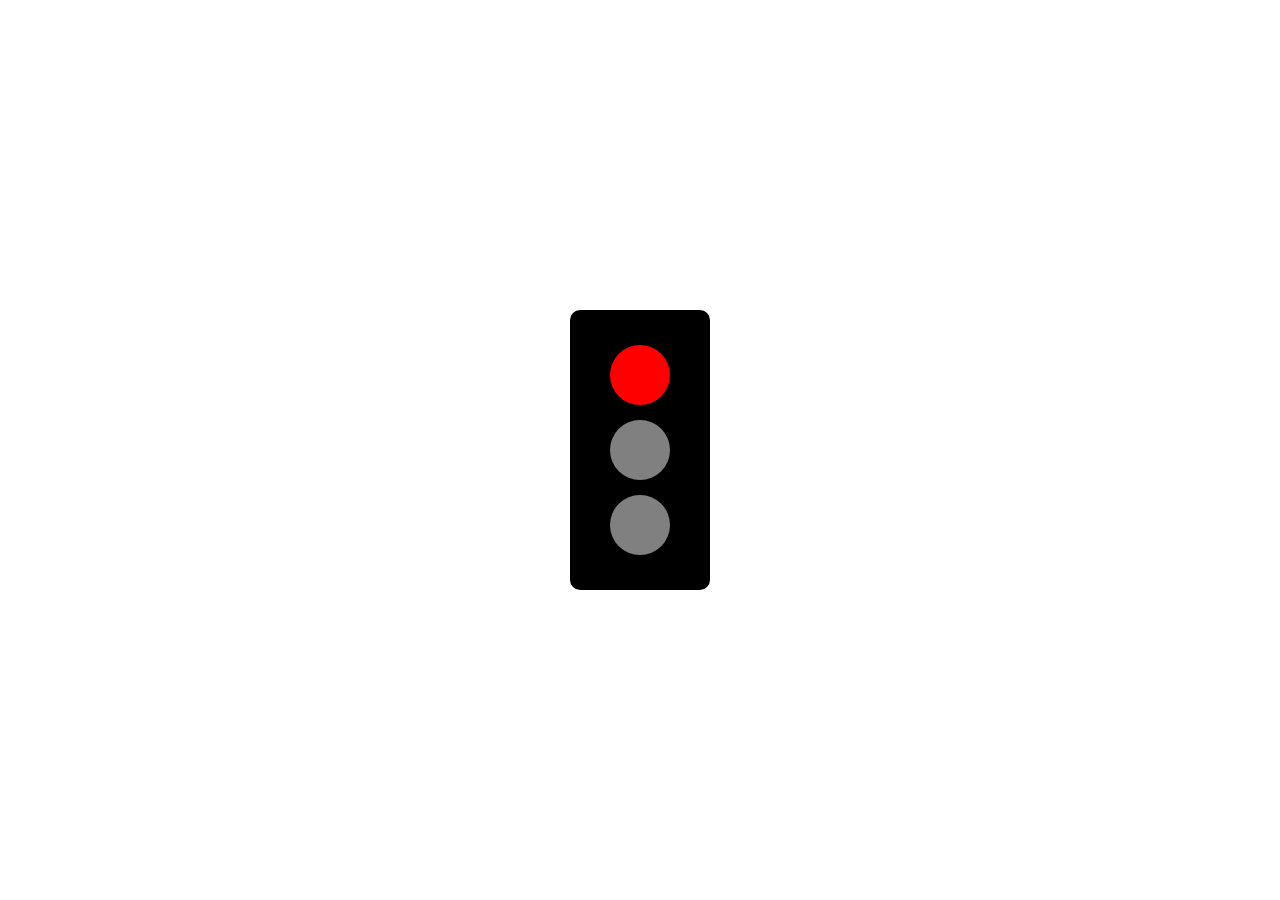
<file: index.html>
<!DOCTYPE html>
<html lang="en">
<head>
    <meta charset="UTF-8">
    <meta name="viewport" content="width=device-width, initial-scale=1.0">
    <title>Traffic Light</title>
    <link rel="stylesheet" href="styles.css">
</head>
<body>
    <div class="traffic-light">
        <div id="red" class="light"></div>
        <div id="yellow" class="light"></div>
        <div id="green" class="light"></div>
    </div>
    <script src="script.js"></script>
</body>
</html>
</file>
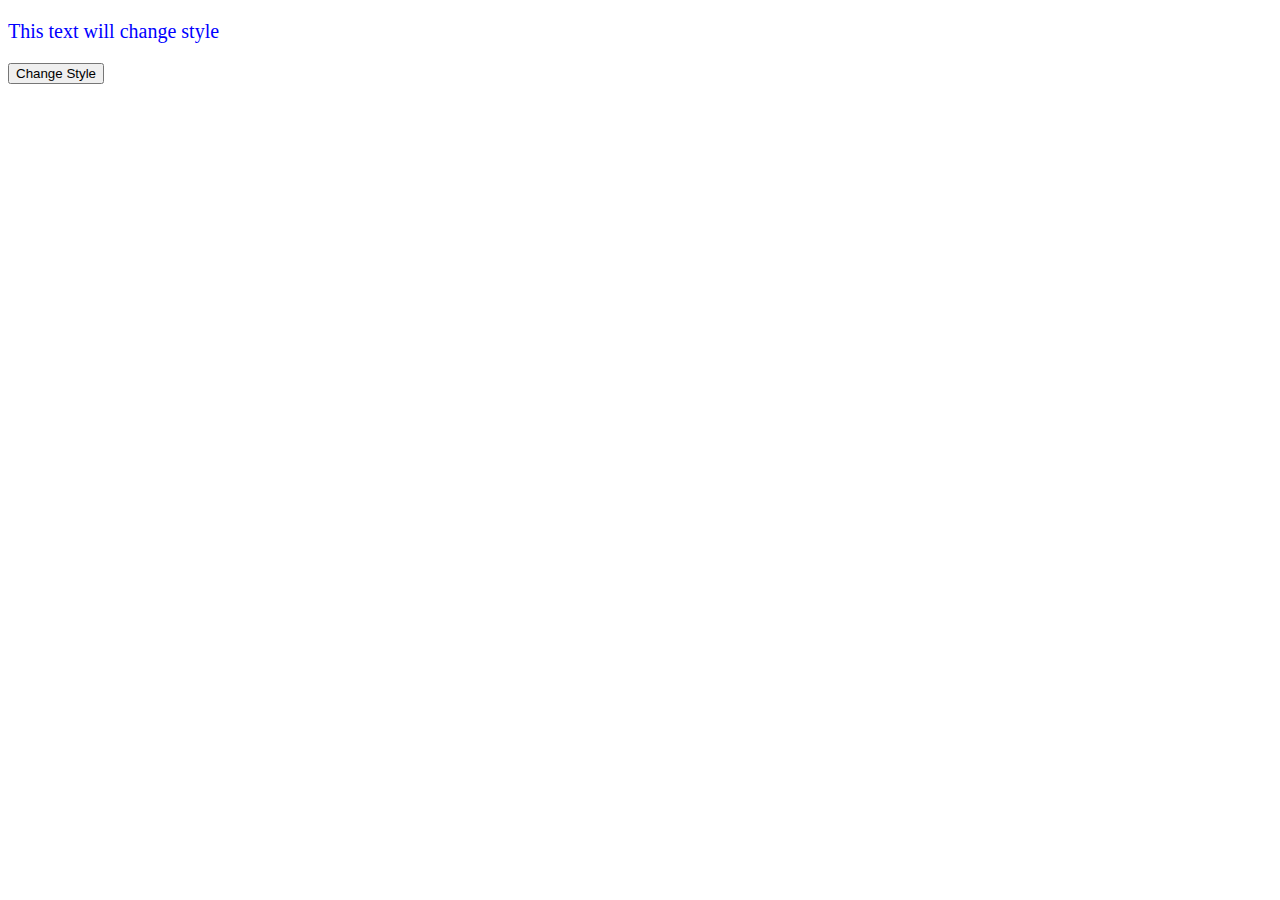
<file: index2.html>
<!DOCTYPE html>
<html>
<head>
    <title>Change Style</title>
    <style>
        #text {
            color: blue;
            font-size: 20px;
        }
    </style>
</head>
<body>
    <p id="text">This text will change style</p>
    <button onclick="changeStyle()">Change Style</button>

    <script>
        function changeStyle() {
            const element = document.getElementById("text");
            element.style.color = "red";
            element.style.fontSize = "30px";
        }
    </script>
</body>
</html>
</file>
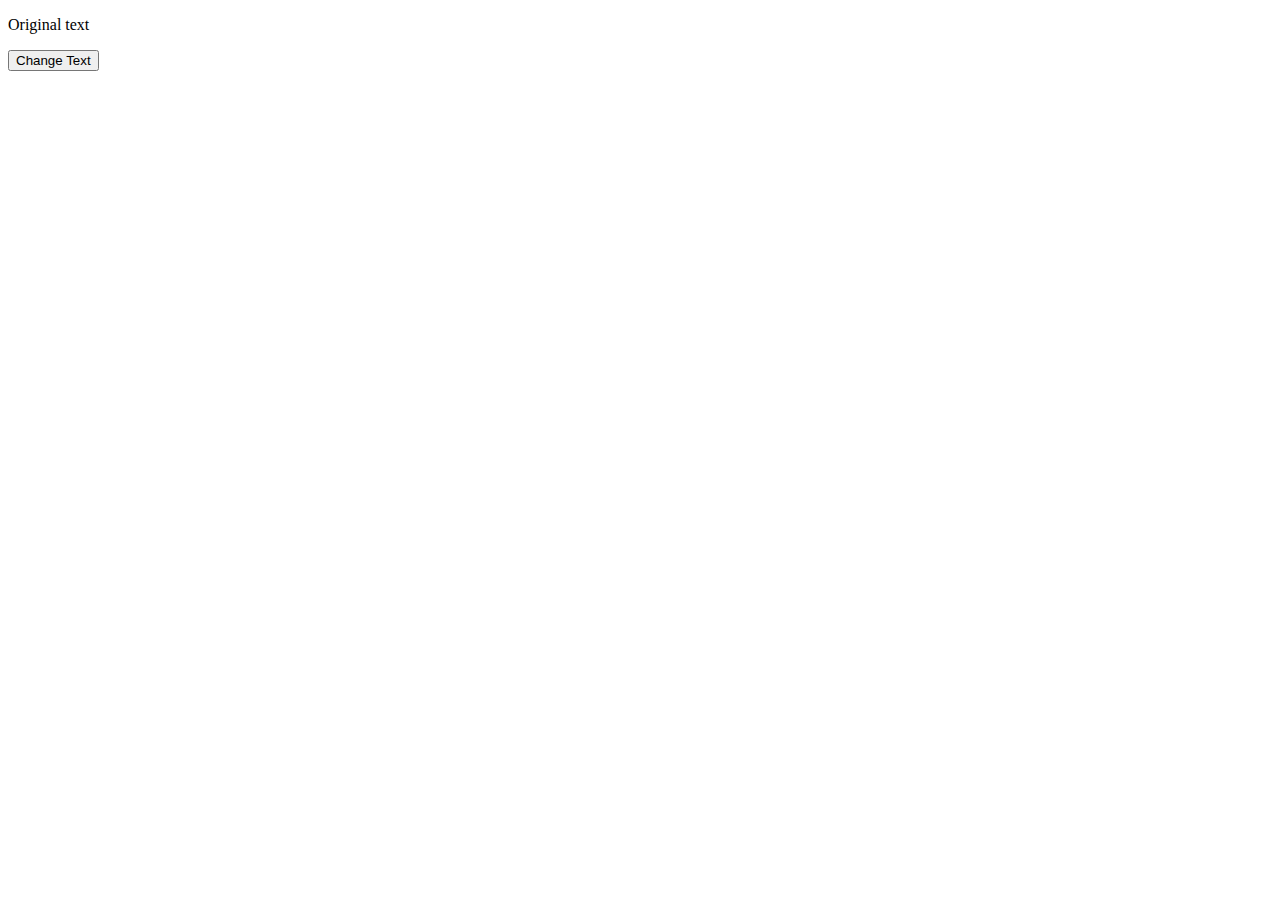
<file: index3.html>
<!DOCTYPE html>
<html>
<head>
    <title>Change Text</title>
</head>
<body>
    <p id="text">Original text</p>
    <button onclick="changeText()">Change Text</button>

    <script>
        function changeText() {
            document.getElementById("text").innerText = "Text has been changed!";
        }
    </script>
</body>
</html>
</file>
<file: styles.css>
body {
    display: flex;
    justify-content: center;
    align-items: center;
    height: 100vh;
    background-color: #ffffff;
    margin: 0;
}

.traffic-light {
    width: 100px;
    background-color: #000000;
    padding: 20px;
    border-radius: 10px;
}

.light {
    width: 60px;
    height: 60px;
    margin: 15px auto;
    background-color: gray;
    border-radius: 50%;
}

.red {
    background-color: red;
}

.yellow {
    background-color: yellow;
}

.green {
    background-color: green;
}
</file>
